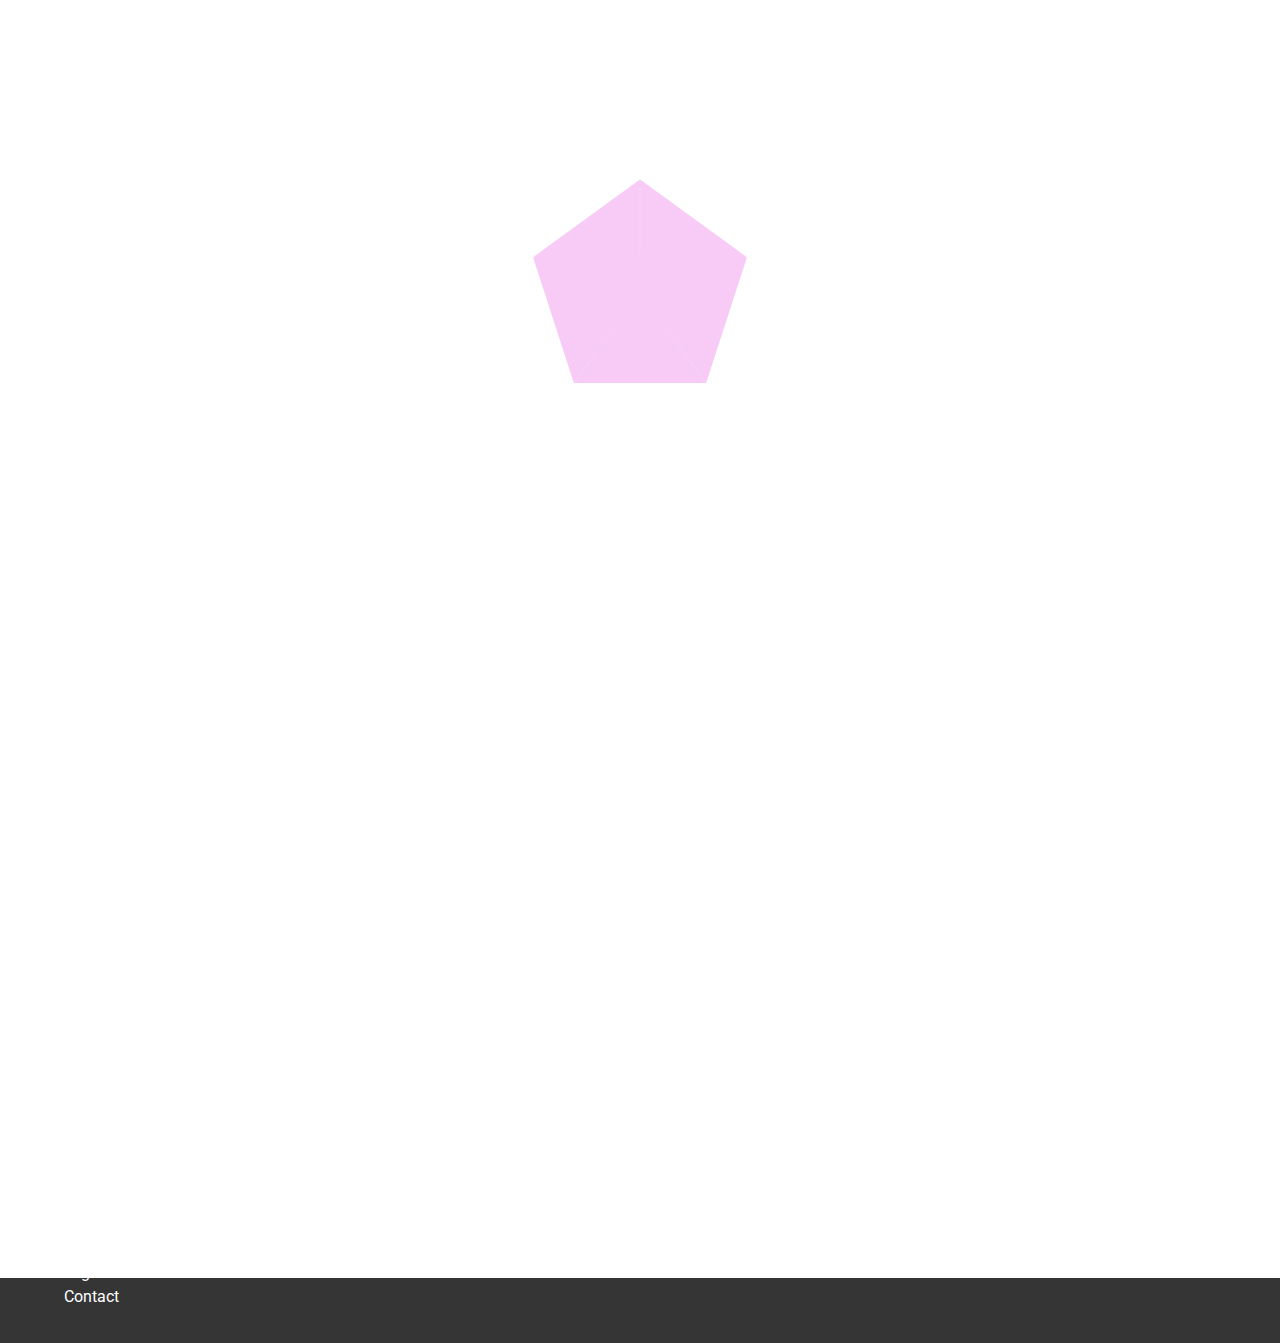
<file: index.html>
<!DOCTYPE html>
<html lang="en">

<head>
    <meta charset="UTF-8">
    <meta name="viewport" content="width=device-width, initial-scale=1.0">
    <title>Ohmyfood</title>
    <link rel="stylesheet" href="css/styles.css">
    <link rel="stylesheet" href="https://cdnjs.cloudflare.com/ajax/libs/font-awesome/5.15.1/css/all.min.css" integrity="sha512-+4zCK9k+qNFUR5X+cKL9EIR+ZOhtIloNl9GIKS57V1MyNsYpYcUrUeQc9vNfzsWfV28IaLL3i96P9sdNyeRssA==" crossorigin="anonymous" />
</head>

<body>
    <div class="loading">
        <div class="triangle no-1"></div>
        <div class="triangle no-2"></div>
        <div class="triangle no-3"></div>
        <div class="triangle no-4"></div>
        <div class="triangle no-5"></div>
    </div>
    <header>
        <div class="logo">
            <img class="logo-img" src="images/logo/ohmyfood.png" alt="Ohmyfood">
        </div>
        <div class="location">
            <i class="fas locicon fa-map-marker-alt"></i>
            <span class="location-text">New York, New York</span>
        </div>
    </header>
    <main>
        <!-- first section -->
        <section class="uptown">
            <h2 class="uptown-header">
                Book the menu you like
            </h2>
            <p class="uptown-text">
                Discover top-of-the-art restaurant we picked for you
            </p>
            <button class="uptown-btn">
                Explore our restaurants
            </button>
        </section>
        <!-- second section -->
        <section class="midtown">
            <h2 class="midtown-header">
                How it works
            </h2>
            <div class="midtown-div">
                <button class="midtown-btn">
                    <span class="midtown-nr">1</span>
                    <i class="fas midicon mobile fa-mobile-alt"></i>
                    <span class="midtown-text">Choose a restaurant</span>
                </button>
                <button class="midtown-btn">
                    <span class="midtown-nr">2</span>
                    <i class="fas midicon bars fa-bars"></i>
                    <span class="midtown-text">Create your menu</span>
                </button>
                <button class="midtown-btn">
                    <span class="midtown-nr">3</span>
                    <i class="fas midicon store fa-store"></i>
                    <span class="midtown-text">Go enjoy it at the restaurant</span>
                </button>
            </div>
        </section>
        <!-- third section -->
        <section class="downtown">
            <h2 class="downtown-header">Restaurants</h2>
            <article class="downtown-card">
                <figure class="downtown-card-figure">
                    <a href="zhukov.html">
                        <span class="downtown-card-figure-new">New</span>
                        <img src="images/restaurants/jay-wennington-N_Y88TWmGwA-unsplash.jpg" alt="The Full Palette" class="downtown-card-figure-img">
                    </a>
                    <div class="downtown-card-figure-bottom">
                        <div>
                            <h3 class="downtown-card-figure-text">The Full Palette</h3>
                            <p>New York</p>
                        </div>
                        <div class="downtown-card-figure-icons">
                            <i class="far heart-3 fa-heart"></i>
                            <i class="fas heart-4 fa-heart"></i>
                        </div>
                    </div>
                </figure>
            </article>
            <article class="downtown-card">
                <figure class="downtown-card-figure">
                    <a href="rokossovsky.html">
                        <span class="downtown-card-figure-new">New</span>
                        <img src="images/restaurants/louis-hansel-shotsoflouis-qNBGVyOCY8Q-unsplash.jpg" alt="The Enchanted Plate" class="downtown-card-figure-img">
                    </a>
                    <div class="downtown-card-figure-bottom">
                        <div>
                            <h3 class="downtown-card-figure-text">The Enchanted Plate</h3>
                            <p>New York</p>
                        </div>
                        <div class="downtown-card-figure-icons">
                            <i class="far heart-3 fa-heart"></i>
                            <i class="fas heart-4 fa-heart"></i>
                        </div>
                    </div>
                </figure>
            </article>
            <article class="downtown-card">
                <figure class="downtown-card-figure">
                    <a href="yazov.html">
                        <span class="downtown-card-figure-new">New</span>
                        <img src="images/restaurants/stil-u2Lp8tXIcjw-unsplash.jpg" alt="Bastille" class="downtown-card-figure-img">
                    </a>
                    <div class="downtown-card-figure-bottom">
                        <div>
                            <h3 class="downtown-card-figure-text">Bastille</h3>
                            <p>New York</p>
                        </div>
                        <div class="downtown-card-figure-icons">
                            <i class="far heart-3 fa-heart"></i>
                            <i class="fas heart-4 fa-heart"></i>
                        </div>
                    </div>
                </figure>
            </article>
            <article class="downtown-card">
                <figure class="downtown-card-figure">
                    <a href="tukachevsky.html">
                        <span class="downtown-card-figure-new">New</span>
                        <img src="images/restaurants/toa-heftiba-DQKerTsQwi0-unsplash.jpg" alt="Le Gourmand" class="downtown-card-figure-img">
                    </a>
                    <div class="downtown-card-figure-bottom">
                        <div>
                            <h3 class="downtown-card-figure-text">Le Gourmand</h3>
                            <p>New York</p>
                        </div>
                        <div class="downtown-card-figure-icons">
                            <i class="far heart-3 fa-heart"></i>
                            <i class="fas heart-4 fa-heart"></i>
                        </div>
                    </div>
                </figure>
            </article>
        </section>
    </main>
    <footer class="main-footer">
        <div class="footer-logo">
            <img src="images/logo/ohmyfood.png" alt="Ohmyfood" id="footer-logo">
        </div>
        <div class="footer-item">
            <i class="fas ficon fa-utensils" aria-hidden="true"></i>
            <a href="#" class="footer-item">Suggest a restaurant</a>
        </div>
        <div class="footer-item">
            <i class="fas ficon fa-hands-helping" aria-hidden="true"></i>
            <a href="#" class="footer-item">Become a partner</a>
        </div>
        <a href="#" class="footer-item">Legal</a>
        <a href="mailto:contact@ohmyfood.com" class="footer-item">Contact</a>
    </footer>
</body>

</html>
</file>
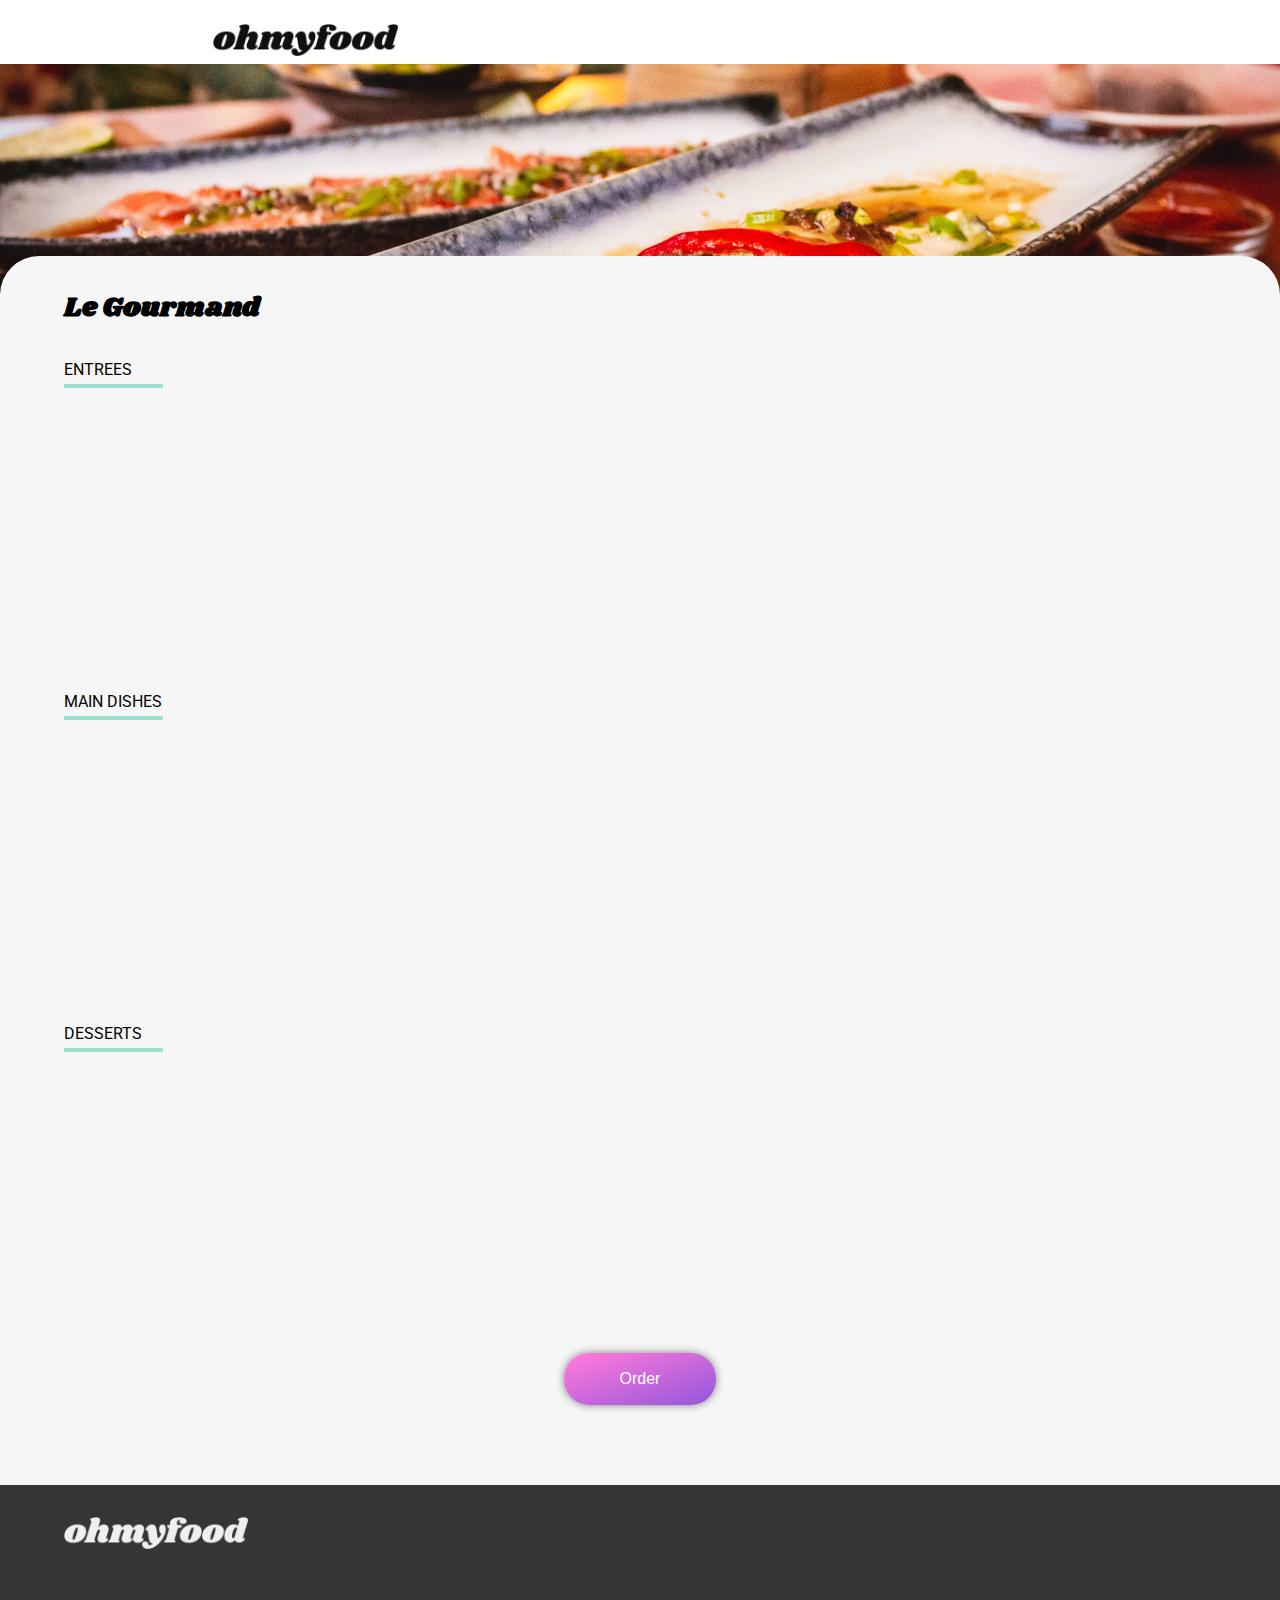
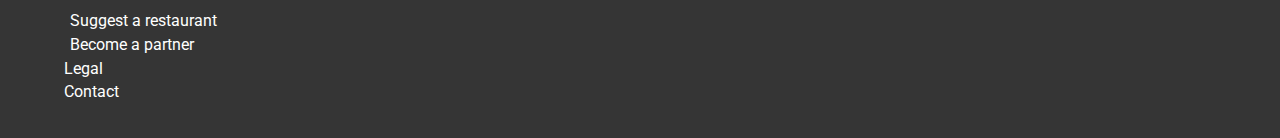
<file: rokossovsky.html>
<!DOCTYPE html>
<html lang="en">

<head>
    <meta charset="UTF-8">
    <meta name="viewport" content="width=device-width, initial-scale=1.0">
    <title>Ohmyfood</title>
    <link rel="stylesheet" href="css/styles.css">
    <link rel="stylesheet" href="https://cdnjs.cloudflare.com/ajax/libs/font-awesome/5.15.1/css/all.min.css" integrity="sha512-+4zCK9k+qNFUR5X+cKL9EIR+ZOhtIloNl9GIKS57V1MyNsYpYcUrUeQc9vNfzsWfV28IaLL3i96P9sdNyeRssA==" crossorigin="anonymous" />
</head>

<body>
    <header class="restaurant-header">
        <button class="restaurant-button">
            <a href="index.html">
                <i class="fas fa-arrow-left" aria-hidden="true"></i>
            </a>
        </button>
        <img src="images/logo/ohmyfood.png" alt="Ohmyfood" class="restaurant-logo">
    </header>
    <main>
        <div class="restaurant-background bg-2"></div>
        <div class="restaurant-container">
            <div class="restaurant-name">
                <h2>Le Gourmand</h2>
                <div class="restaurant-name-heart">
                    <i class="far heart-r1 fa-heart" aria-hidden="true"></i>
                    <i class="fas heart-r2 fa-heart" aria-hidden="true"></i>
                </div>
            </div>
            <!-- ENTREES -->
            <div class="restaurant-div">
                <h2>ENTREES</h2>
                <div class="restaurant-dish-card entree-1">
                    <h3>Tuna</h3>
                    <div class="restaurant-dish-card-bottom">
                        <p>seasoned with yuzu</p>
                        <span>25$</span>
                    </div>
                    <div class="restaurant-dish-card-animation">
                        <i class="fas fa-check-circle" aria-hidden="true"></i>
                    </div>
                </div>
                <div class="restaurant-dish-card entree-2">
                    <h3>Crunchy Lobster Croquets</h3>
                    <div class="restaurant-dish-card-bottom">
                        <p>with seasonal vegetables</p>
                        <span>35$</span>
                    </div>
                    <div class="restaurant-dish-card-animation">
                        <i class="fas fa-check-circle" aria-hidden="true"></i>
                    </div>
                </div>
                <div class="restaurant-dish-card entree-3">
                    <h3>Mushroom</h3>
                    <div class="restaurant-dish-card-bottom">
                        <p>with truffles</p>
                        <span>20$</span>
                    </div>
                    <div class="restaurant-dish-card-animation">
                        <i class="fas fa-check-circle" aria-hidden="true"></i>
                    </div>
                </div>
            </div>
            <!-- MAIN DISHES -->
            <div class="restaurant-div">
                <h2>MAIN DISHES</h2>
                <div class="restaurant-dish-card maindish-1">
                    <h3>Roast Chicken with Provincal Herbs</h3>
                    <div class="restaurant-dish-card-bottom">
                        <p>with truffle cream</p>
                        <span>40$</span>
                    </div>
                    <div class="restaurant-dish-card-animation">
                        <i class="fas fa-check-circle" aria-hidden="true"></i>
                    </div>
                </div>
                <div class="restaurant-dish-card maindish-2">
                    <h3>Roasted Lobster</h3>
                    <div class="restaurant-dish-card-bottom">
                        <p>with seasonal vegetables</p>
                        <span>35$</span>
                    </div>
                    <div class="restaurant-dish-card-animation">
                        <i class="fas fa-check-circle" aria-hidden="true"></i>
                    </div>
                </div>
                <div class="restaurant-dish-card maindish-3">
                    <h3>August Beef Ribs</h3>
                    <div class="restaurant-dish-card-bottom">
                        <p>with mashed parshnips</p>
                        <span>44$</span>
                    </div>
                    <div class="restaurant-dish-card-animation">
                        <i class="fas fa-check-circle" aria-hidden="true"></i>
                    </div>
                </div>
            </div>
            <!-- DESSERTS -->
            <div class="restaurant-div">
                <h2>DESSERTS</h2>
                <div class="restaurant-dish-card desserts-1">
                    <h3>Assorted Dessert Plate</h3>
                    <div class="restaurant-dish-card-bottom">
                        <p>Chef's choice</p>
                        <span>18$</span>
                    </div>
                    <div class="restaurant-dish-card-animation">
                        <i class="fas fa-check-circle" aria-hidden="true"></i>
                    </div>
                </div>
                <div class="restaurant-dish-card desserts-2">
                    <h3>Creme brulee</h3>
                    <div class="restaurant-dish-card-bottom">
                        <p>revisited</p>
                        <span>22$</span>
                    </div>
                    <div class="restaurant-dish-card-animation">
                        <i class="fas fa-check-circle" aria-hidden="true"></i>
                    </div>
                </div>
                <div class="restaurant-dish-card desserts-3">
                    <h3>Tiramisu</h3>
                    <div class="restaurant-dish-card-bottom">
                        <p>with hazelnuts</p>
                        <span>23$</span>
                    </div>
                    <div class="restaurant-dish-card-animation">
                        <i class="fas fa-check-circle" aria-hidden="true"></i>
                    </div>
                </div>
                <div class="order-button">
                    <button>
                        Order
                    </button>
                </div>
            </div>
        </div>
    </main>
    <footer class="main-footer">
        <div class="footer-logo">
            <img src="images/logo/ohmyfood.png" alt="Ohmyfood" id="footer-logo">
        </div>
        <div class="footer-item">
            <i class="fas ficon fa-utensils" aria-hidden="true"></i>
            <a href="#" class="footer-item">Suggest a restaurant</a>
        </div>
        <div class="footer-item">
            <i class="fas ficon fa-hands-helping" aria-hidden="true"></i>
            <a href="#" class="footer-item">Become a partner</a>
        </div>
        <a href="#" class="footer-item">Legal</a>
        <a href="mailto:contact@ohmyfood.com" class="footer-item">Contact</a>
    </footer>
</body>

</html>
</file>
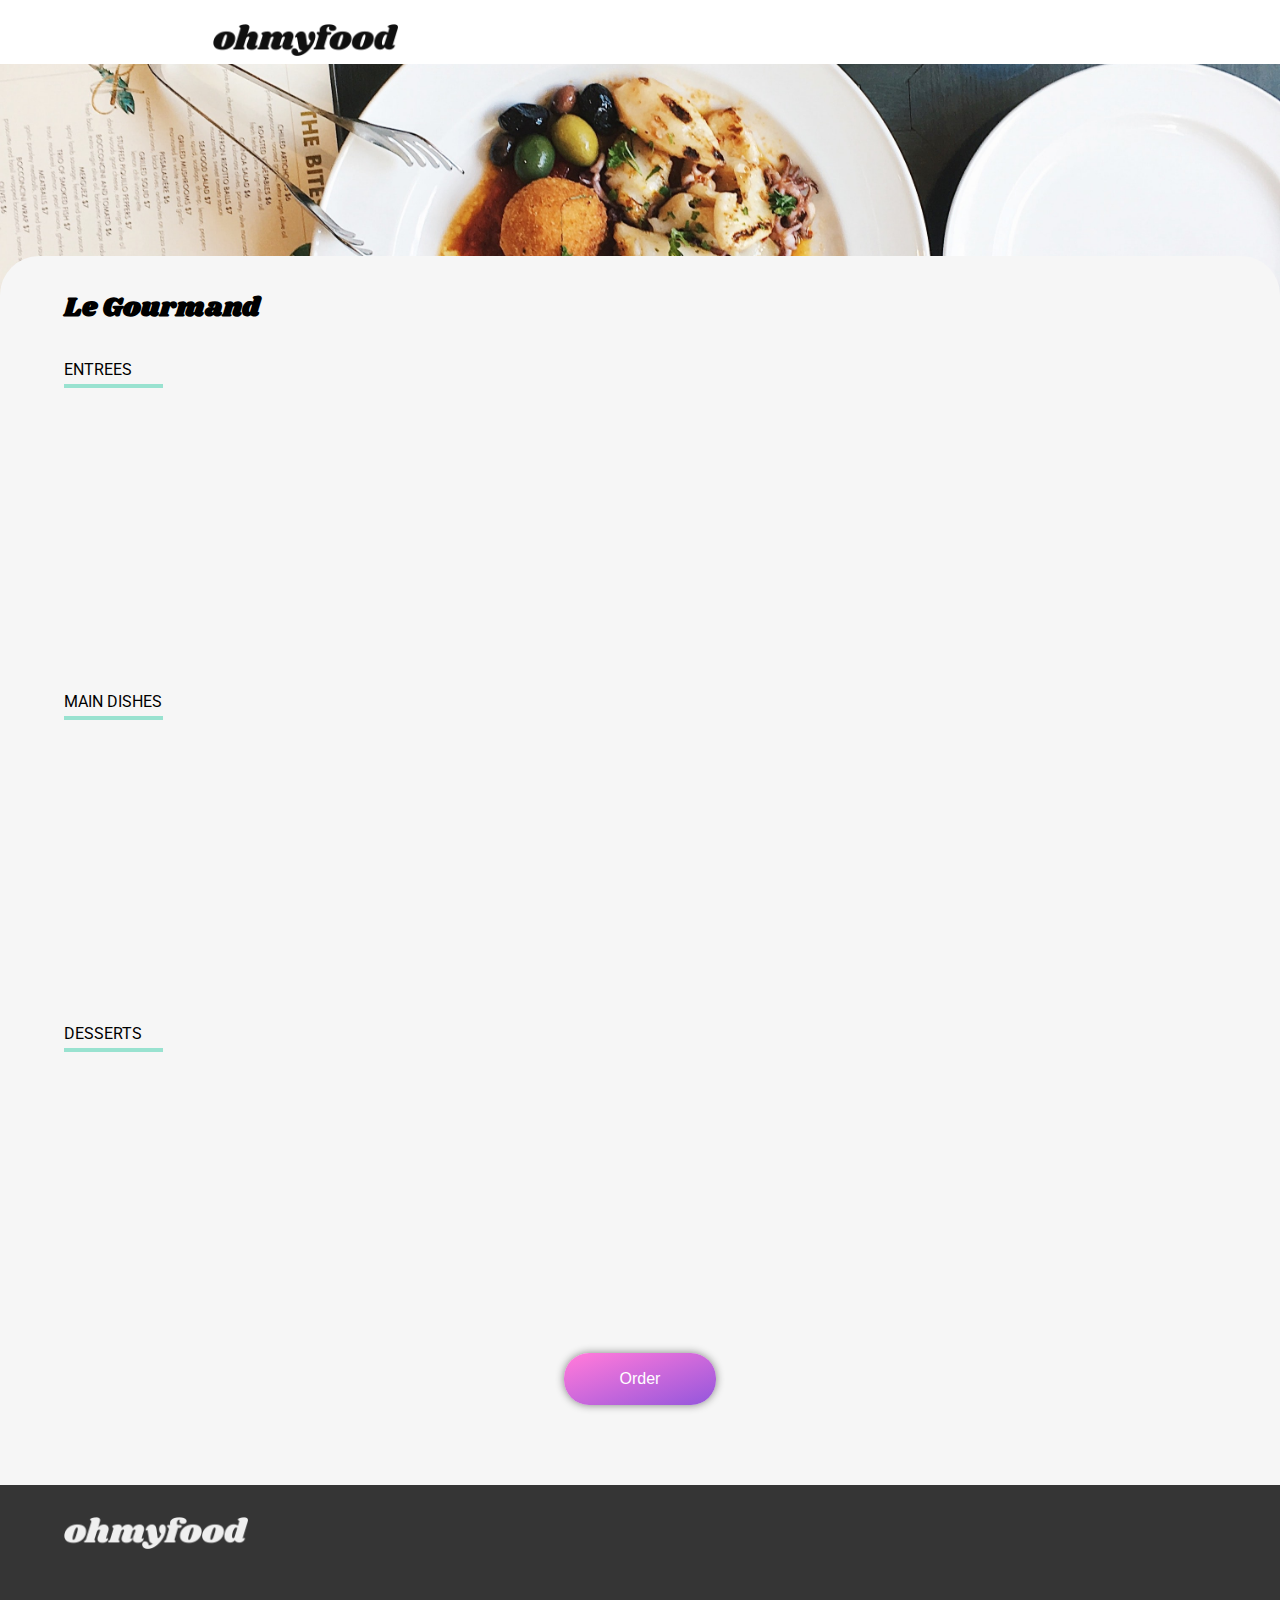
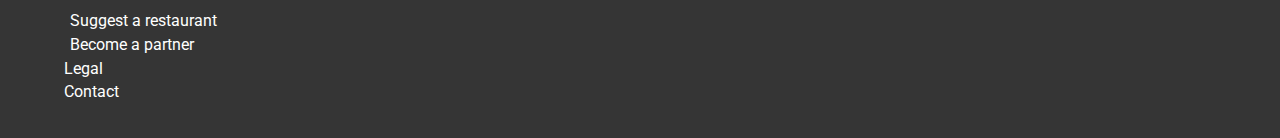
<file: tukachevsky.html>
<!DOCTYPE html>
<html lang="en">

<head>
    <meta charset="UTF-8">
    <meta name="viewport" content="width=device-width, initial-scale=1.0">
    <title>Ohmyfood</title>
    <link rel="stylesheet" href="css/styles.css">
    <link rel="stylesheet" href="https://cdnjs.cloudflare.com/ajax/libs/font-awesome/5.15.1/css/all.min.css" integrity="sha512-+4zCK9k+qNFUR5X+cKL9EIR+ZOhtIloNl9GIKS57V1MyNsYpYcUrUeQc9vNfzsWfV28IaLL3i96P9sdNyeRssA==" crossorigin="anonymous" />
</head>

<body>
    <header class="restaurant-header">
        <button class="restaurant-button">
            <a href="index.html">
                <i class="fas fa-arrow-left" aria-hidden="true"></i>
            </a>
        </button>
        <img src="images/logo/ohmyfood.png" alt="Ohmyfood" class="restaurant-logo">
    </header>
    <main>
        <div class="restaurant-background bg-3"></div>
        <div class="restaurant-container">
            <div class="restaurant-name">
                <h2>Le Gourmand</h2>
                <div class="restaurant-name-heart">
                    <i class="far heart-r1 fa-heart" aria-hidden="true"></i>
                    <i class="fas heart-r2 fa-heart" aria-hidden="true"></i>
                </div>
            </div>
            <!-- ENTREES -->
            <div class="restaurant-div">
                <h2>ENTREES</h2>
                <div class="restaurant-dish-card entree-1">
                    <h3>Escargot</h3>
                    <div class="restaurant-dish-card-bottom">
                        <p>with southern French spices</p>
                        <span>25$</span>
                    </div>
                    <div class="restaurant-dish-card-animation">
                        <i class="fas fa-check-circle" aria-hidden="true"></i>
                    </div>
                </div>
                <div class="restaurant-dish-card entree-2">
                    <h3>Duck Foie Gras</h3>
                    <div class="restaurant-dish-card-bottom">
                        <p>with black truffle shavings</p>
                        <span>35$</span>
                    </div>
                    <div class="restaurant-dish-card-animation">
                        <i class="fas fa-check-circle" aria-hidden="true"></i>
                    </div>
                </div>
                <div class="restaurant-dish-card entree-3">
                    <h3>Fried egg</h3>
                    <div class="restaurant-dish-card-bottom">
                        <p>With bacon and sliced bread</p>
                        <span>20$</span>
                    </div>
                    <div class="restaurant-dish-card-animation">
                        <i class="fas fa-check-circle" aria-hidden="true"></i>
                    </div>
                </div>
            </div>
            <!-- MAIN DISHES -->
            <div class="restaurant-div">
                <h2>MAIN DISHES</h2>
                <div class="restaurant-dish-card maindish-1">
                    <h3>Herb-Encrusted Steak</h3>
                    <div class="restaurant-dish-card-bottom">
                        <p>with delicately sliced and seasoned vegetables</p>
                        <span>40$</span>
                    </div>
                    <div class="restaurant-dish-card-animation">
                        <i class="fas fa-check-circle" aria-hidden="true"></i>
                    </div>
                </div>
                <div class="restaurant-dish-card maindish-2">
                    <h3>Ox Tail Shepherd's Pie</h3>
                    <div class="restaurant-dish-card-bottom">
                        <p>with black truffle and pureed parsnips</p>
                        <span>35$</span>
                    </div>
                    <div class="restaurant-dish-card-animation">
                        <i class="fas fa-check-circle" aria-hidden="true"></i>
                    </div>
                </div>
                <div class="restaurant-dish-card maindish-3">
                    <h3>Filet of Sole</h3>
                    <div class="restaurant-dish-card-bottom">
                        <p>with citrus dressing</p>
                        <span>44$</span>
                    </div>
                    <div class="restaurant-dish-card-animation">
                        <i class="fas fa-check-circle" aria-hidden="true"></i>
                    </div>
                </div>
            </div>
            <!-- DESSERTS -->
            <div class="restaurant-div">
                <h2>DESSERTS</h2>
                <div class="restaurant-dish-card desserts-1">
                    <h3>Paris-Brest</h3>
                    <div class="restaurant-dish-card-bottom">
                        <p>revisited</p>
                        <span>18$</span>
                    </div>
                    <div class="restaurant-dish-card-animation">
                        <i class="fas fa-check-circle" aria-hidden="true"></i>
                    </div>
                </div>
                <div class="restaurant-dish-card desserts-2">
                    <h3>Chocolate Macaroons</h3>
                    <div class="restaurant-dish-card-bottom">
                        <p>with vanilla ice cream</p>
                        <span>22$</span>
                    </div>
                    <div class="restaurant-dish-card-animation">
                        <i class="fas fa-check-circle" aria-hidden="true"></i>
                    </div>
                </div>
                <div class="restaurant-dish-card desserts-3">
                    <h3>Chocolate Mousse</h3>
                    <div class="restaurant-dish-card-bottom">
                        <p>with spices and black truffle</p>
                        <span>23$</span>
                    </div>
                    <div class="restaurant-dish-card-animation">
                        <i class="fas fa-check-circle" aria-hidden="true"></i>
                    </div>
                </div>
                <div class="order-button">
                    <button>
                        Order
                    </button>
                </div>
            </div>
        </div>
    </main>
    <footer class="main-footer">
        <div class="footer-logo">
            <img src="images/logo/ohmyfood.png" alt="Ohmyfood" id="footer-logo">
        </div>
        <div class="footer-item">
            <i class="fas ficon fa-utensils" aria-hidden="true"></i>
            <a href="#" class="footer-item">Suggest a restaurant</a>
        </div>
        <div class="footer-item">
            <i class="fas ficon fa-hands-helping" aria-hidden="true"></i>
            <a href="#" class="footer-item">Become a partner</a>
        </div>
        <a href="#" class="footer-item">Legal</a>
        <a href="mailto:contact@ohmyfood.com" class="footer-item">Contact</a>
    </footer>
</body>

</html>
</file>
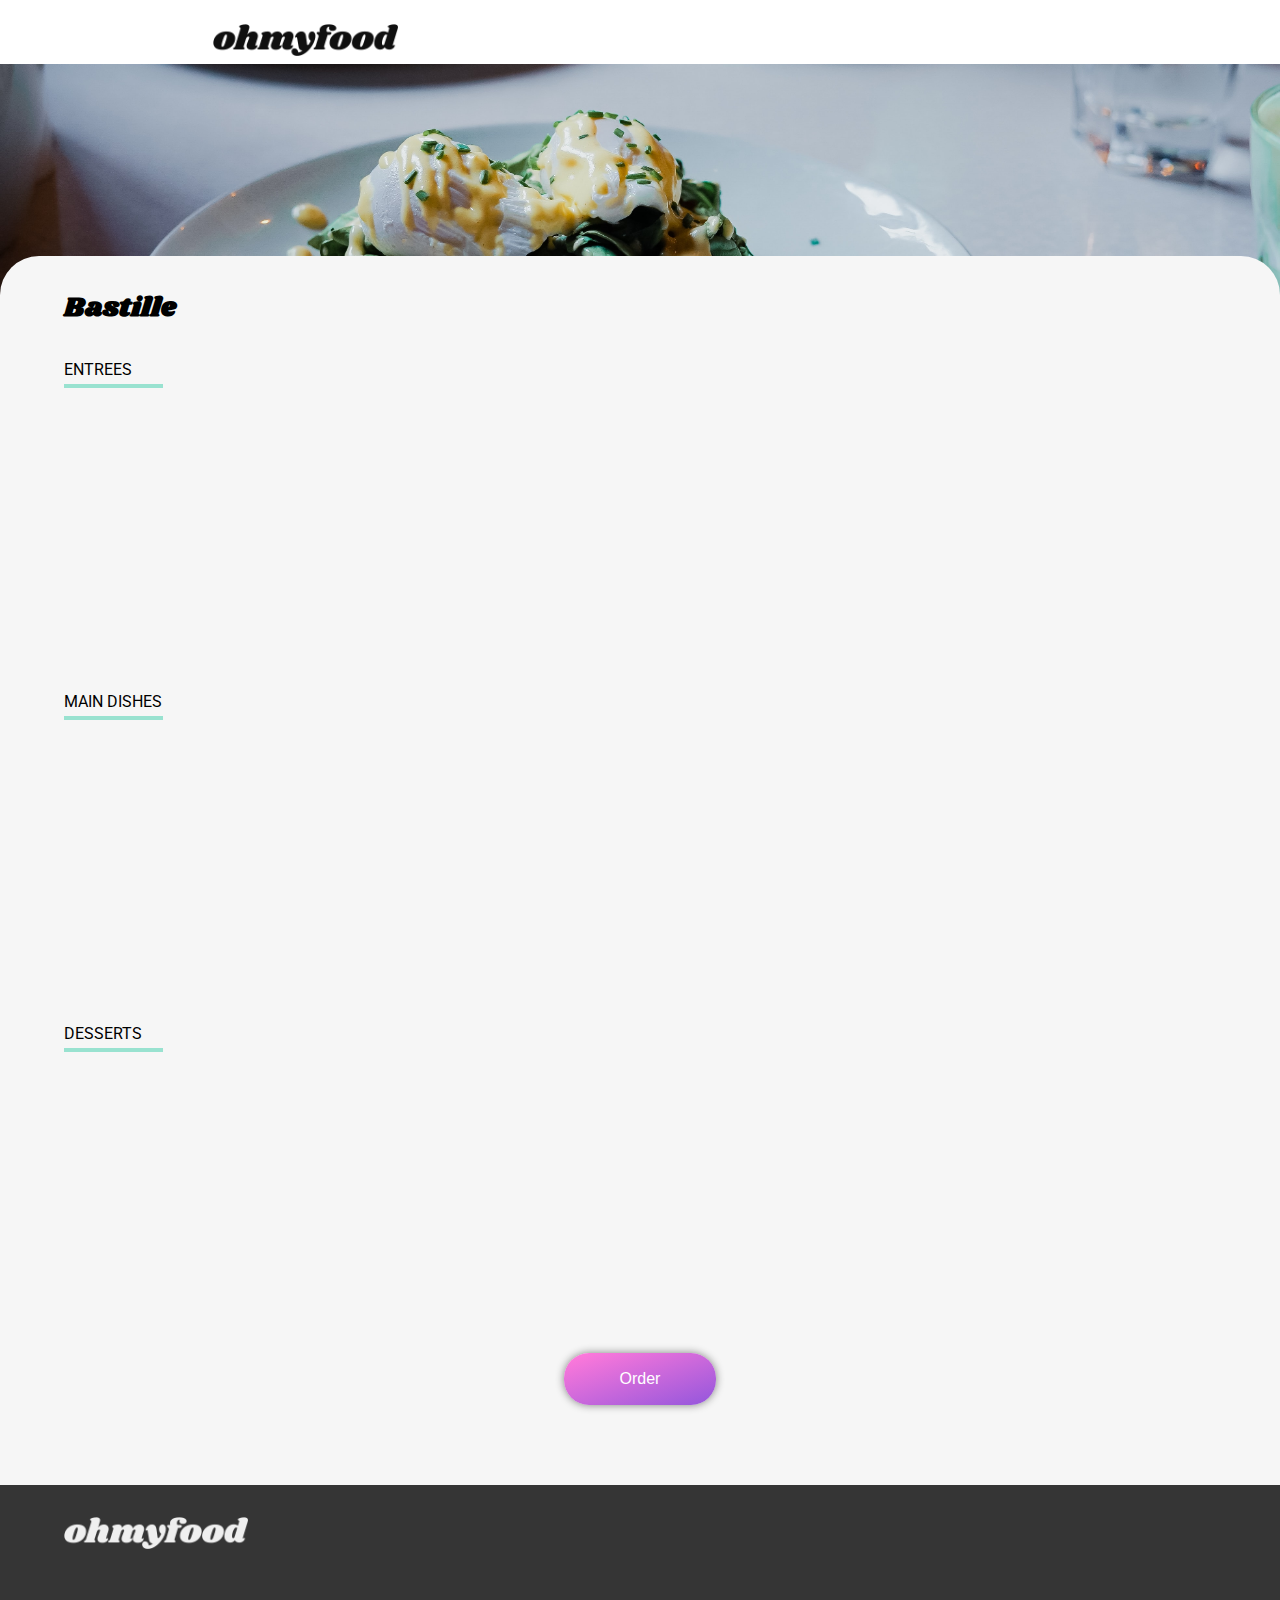
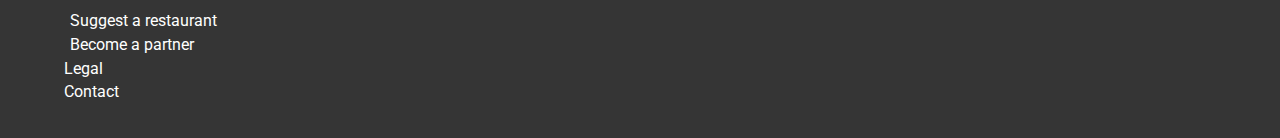
<file: yazov.html>
<!DOCTYPE html>
<html lang="en">

<head>
    <meta charset="UTF-8">
    <meta name="viewport" content="width=device-width, initial-scale=1.0">
    <title>Ohmyfood</title>
    <link rel="stylesheet" href="css/styles.css">
    <link rel="stylesheet" href="https://cdnjs.cloudflare.com/ajax/libs/font-awesome/5.15.1/css/all.min.css" integrity="sha512-+4zCK9k+qNFUR5X+cKL9EIR+ZOhtIloNl9GIKS57V1MyNsYpYcUrUeQc9vNfzsWfV28IaLL3i96P9sdNyeRssA==" crossorigin="anonymous" />
</head>

<body>
    <header class="restaurant-header">
        <button class="restaurant-button">
            <a href="index.html">
                <i class="fas fa-arrow-left" aria-hidden="true"></i>
            </a>
        </button>
        <img src="images/logo/ohmyfood.png" alt="Ohmyfood" class="restaurant-logo">
    </header>
    <main>
        <div class="restaurant-background bg-4"></div>
        <div class="restaurant-container">
            <div class="restaurant-name">
                <h2>Bastille</h2>
                <div class="restaurant-name-heart">
                    <i class="far heart-r1 fa-heart" aria-hidden="true"></i>
                    <i class="fas heart-r2 fa-heart" aria-hidden="true"></i>
                </div>
            </div>
            <!-- ENTREES -->
            <div class="restaurant-div">
                <h2>ENTREES</h2>
                <div class="restaurant-dish-card entree-1">
                    <h3>Citrus Squid Carpaccio</h3>
                    <div class="restaurant-dish-card-bottom">
                        <p>with orange zest</p>
                        <span>25$</span>
                    </div>
                    <div class="restaurant-dish-card-animation">
                        <i class="fas fa-check-circle" aria-hidden="true"></i>
                    </div>
                </div>
                <div class="restaurant-dish-card entree-2">
                    <h3>Grandmother's Vegetable soup</h3>
                    <div class="restaurant-dish-card-bottom">
                        <p>carrots, parsnips, Jerusalem artichoke</p>
                        <span>35$</span>
                    </div>
                    <div class="restaurant-dish-card-animation">
                        <i class="fas fa-check-circle" aria-hidden="true"></i>
                    </div>
                </div>
                <div class="restaurant-dish-card entree-3">
                    <h3>Onion Soup</h3>
                    <div class="restaurant-dish-card-bottom">
                        <p>revisited</p>
                        <span>20$</span>
                    </div>
                    <div class="restaurant-dish-card-animation">
                        <i class="fas fa-check-circle" aria-hidden="true"></i>
                    </div>
                </div>
            </div>
            <!-- MAIN DISHES -->
            <div class="restaurant-div">
                <h2>MAIN DISHES</h2>
                <div class="restaurant-dish-card maindish-1">
                    <h3>Scallops</h3>
                    <div class="restaurant-dish-card-bottom">
                        <p>with mashed parsnip</p>
                        <span>40$</span>
                    </div>
                    <div class="restaurant-dish-card-animation">
                        <i class="fas fa-check-circle" aria-hidden="true"></i>
                    </div>
                </div>
                <div class="restaurant-dish-card maindish-2">
                    <h3>Magret de canard</h3>
                    <div class="restaurant-dish-card-bottom">
                        <p>with mashed potatoes</p>
                        <span>35$</span>
                    </div>
                    <div class="restaurant-dish-card-animation">
                        <i class="fas fa-check-circle" aria-hidden="true"></i>
                    </div>
                </div>
                <div class="restaurant-dish-card maindish-3">
                    <h3>Game Hen</h3>
                    <div class="restaurant-dish-card-bottom">
                        <p>with vegetable gnocchis</p>
                        <span>44$</span>
                    </div>
                    <div class="restaurant-dish-card-animation">
                        <i class="fas fa-check-circle" aria-hidden="true"></i>
                    </div>
                </div>
            </div>
            <!-- DESSERTS -->
            <div class="restaurant-div">
                <h2>DESSERTS</h2>
                <div class="restaurant-dish-card desserts-1">
                    <h3>Floral Ice Cream</h3>
                    <div class="restaurant-dish-card-bottom">
                        <p>revisited</p>
                        <span>18$</span>
                    </div>
                    <div class="restaurant-dish-card-animation">
                        <i class="fas fa-check-circle" aria-hidden="true"></i>
                    </div>
                </div>
                <div class="restaurant-dish-card desserts-2">
                    <h3>Chocolate Lava Cake</h3>
                    <div class="restaurant-dish-card-bottom">
                        <p>with vanilla ice cream</p>
                        <span>22$</span>
                    </div>
                    <div class="restaurant-dish-card-animation">
                        <i class="fas fa-check-circle" aria-hidden="true"></i>
                    </div>
                </div>
                <div class="restaurant-dish-card desserts-3">
                    <h3>Napolean</h3>
                    <div class="restaurant-dish-card-bottom">
                        <p>with blueberries and marzipan</p>
                        <span>23$</span>
                    </div>
                    <div class="restaurant-dish-card-animation">
                        <i class="fas fa-check-circle" aria-hidden="true"></i>
                    </div>
                </div>
                <div class="order-button">
                    <button>
                        Order
                    </button>
                </div>
            </div>
        </div>
    </main>
    <footer class="main-footer">
        <div class="footer-logo">
            <img src="images/logo/ohmyfood.png" alt="Ohmyfood" id="footer-logo">
        </div>
        <div class="footer-item">
            <i class="fas ficon fa-utensils" aria-hidden="true"></i>
            <a href="#" class="footer-item">Suggest a restaurant</a>
        </div>
        <div class="footer-item">
            <i class="fas ficon fa-hands-helping" aria-hidden="true"></i>
            <a href="#" class="footer-item">Become a partner</a>
        </div>
        <a href="#" class="footer-item">Legal</a>
        <a href="mailto:contact@ohmyfood.com" class="footer-item">Contact</a>
    </footer>
</body>

</html>
</file>
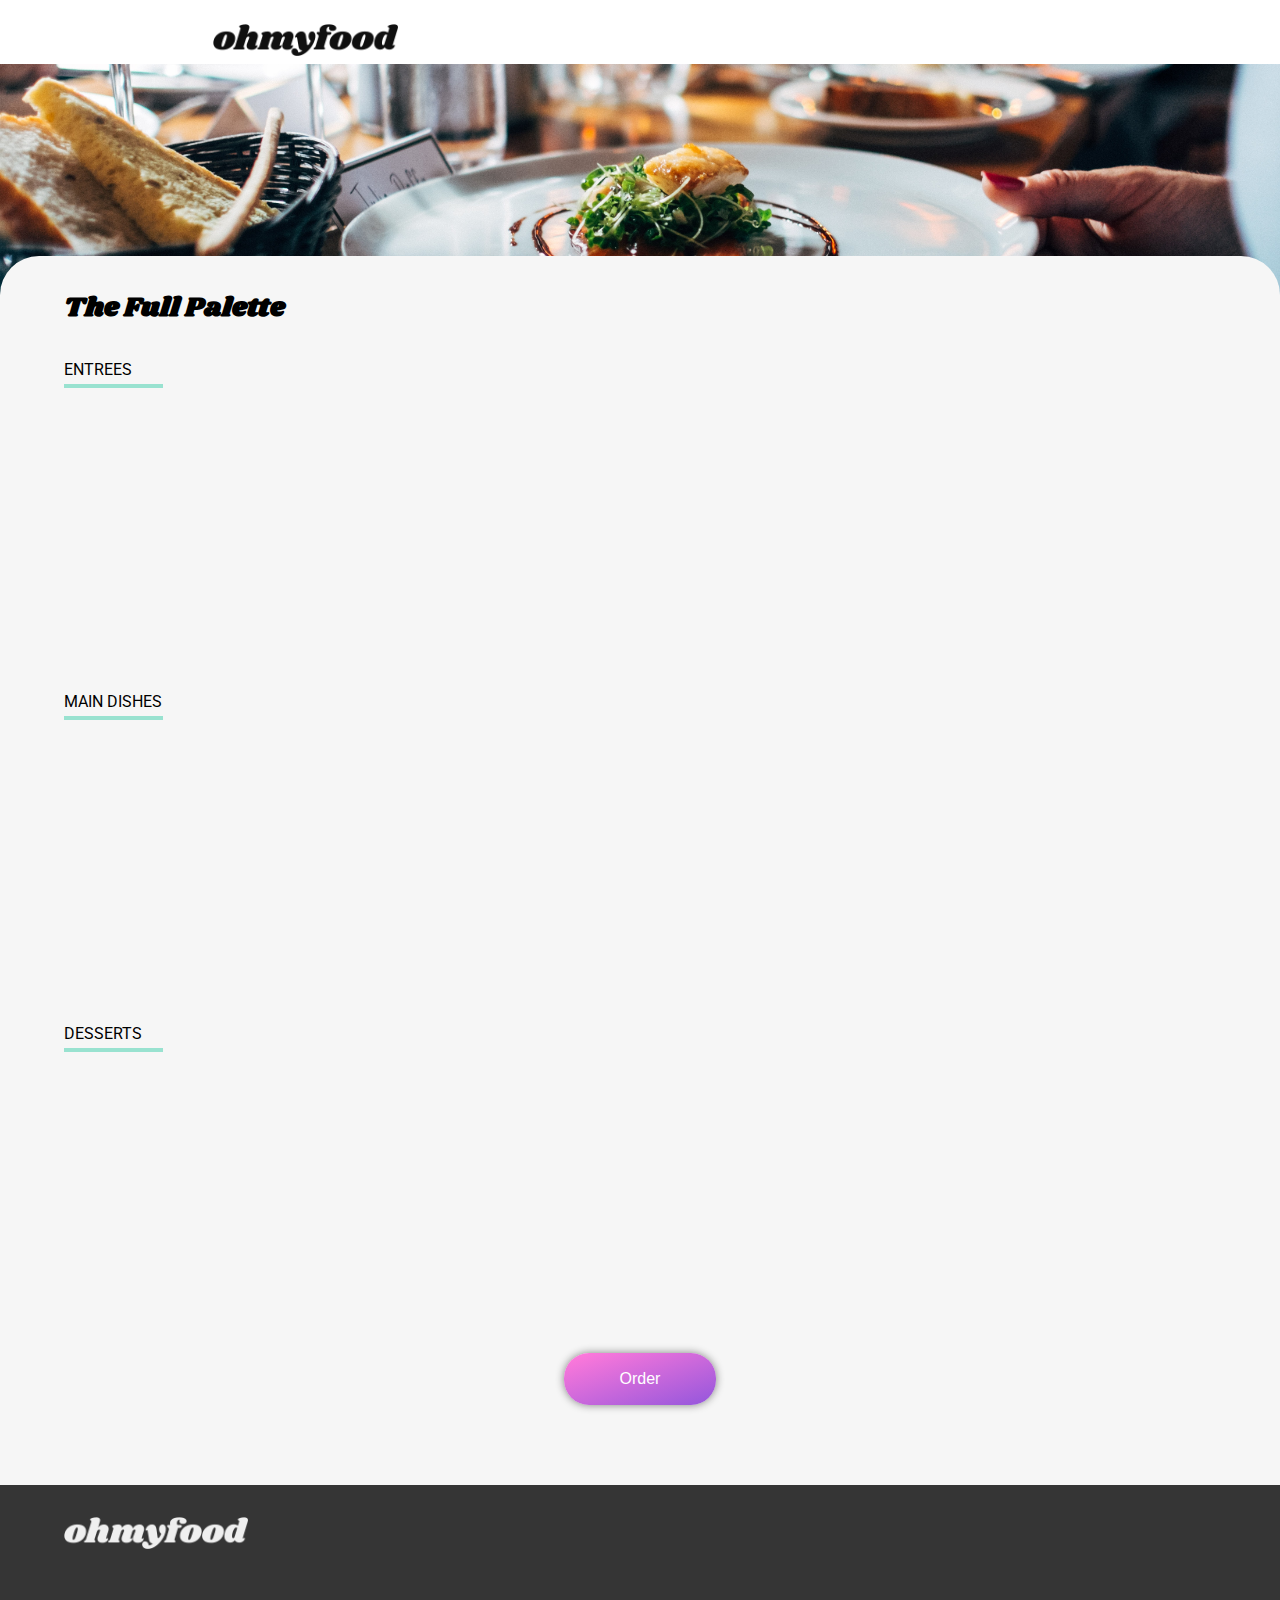
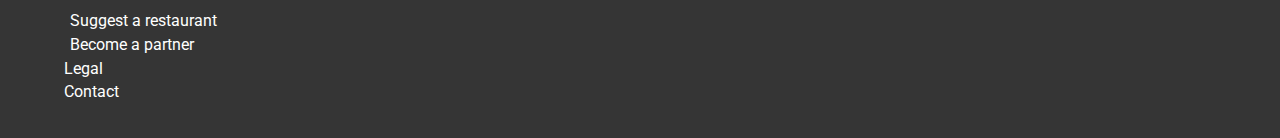
<file: zhukov.html>
<!DOCTYPE html>
<html lang="en">

<head>
    <meta charset="UTF-8">
    <meta name="viewport" content="width=device-width, initial-scale=1.0">
    <title>Ohmyfood</title>
    <link rel="stylesheet" href="css/styles.css">
    <link rel="stylesheet" href="https://cdnjs.cloudflare.com/ajax/libs/font-awesome/5.15.1/css/all.min.css" integrity="sha512-+4zCK9k+qNFUR5X+cKL9EIR+ZOhtIloNl9GIKS57V1MyNsYpYcUrUeQc9vNfzsWfV28IaLL3i96P9sdNyeRssA==" crossorigin="anonymous" />
</head>

<body>
    <header class="restaurant-header">
        <button class="restaurant-button">
            <a href="index.html">
                <i class="fas fa-arrow-left" aria-hidden="true"></i>
            </a>
        </button>
        <img src="images/logo/ohmyfood.png" alt="Ohmyfood" class="restaurant-logo">
    </header>
    <main>
        <div class="restaurant-background bg-1"></div>
        <div class="restaurant-container">
            <div class="restaurant-name">
                <h2>The Full Palette</h2>
                <div class="restaurant-name-heart">
                    <i class="far heart-r1 fa-heart" aria-hidden="true"></i>
                    <i class="fas heart-r2 fa-heart" aria-hidden="true"></i>
                </div>
            </div>
            <!-- ENTREES -->
            <div class="restaurant-div">
                <h2>ENTREES</h2>
                <div class="restaurant-dish-card entree-1">
                    <h3>Escargot</h3>
                    <div class="restaurant-dish-card-bottom">
                        <p>with southern French spices</p>
                        <span>25$</span>
                    </div>
                    <div class="restaurant-dish-card-animation">
                        <i class="fas fa-check-circle" aria-hidden="true"></i>
                    </div>
                </div>
                <div class="restaurant-dish-card entree-2">
                    <h3>Duck Foie Gras</h3>
                    <div class="restaurant-dish-card-bottom">
                        <p>with black truffle shavings</p>
                        <span>35$</span>
                    </div>
                    <div class="restaurant-dish-card-animation">
                        <i class="fas fa-check-circle" aria-hidden="true"></i>
                    </div>
                </div>
                <div class="restaurant-dish-card entree-3">
                    <h3>Fried egg</h3>
                    <div class="restaurant-dish-card-bottom">
                        <p>With bacon and sliced bread</p>
                        <span>20$</span>
                    </div>
                    <div class="restaurant-dish-card-animation">
                        <i class="fas fa-check-circle" aria-hidden="true"></i>
                    </div>
                </div>
            </div>
            <!-- MAIN DISHES -->
            <div class="restaurant-div">
                <h2>MAIN DISHES</h2>
                <div class="restaurant-dish-card maindish-1">
                    <h3>Herb-Encrusted Steak</h3>
                    <div class="restaurant-dish-card-bottom">
                        <p>with delicately sliced and seasoned vegetables</p>
                        <span>40$</span>
                    </div>
                    <div class="restaurant-dish-card-animation">
                        <i class="fas fa-check-circle" aria-hidden="true"></i>
                    </div>
                </div>
                <div class="restaurant-dish-card maindish-2">
                    <h3>Ox Tail Shepherd's Pie</h3>
                    <div class="restaurant-dish-card-bottom">
                        <p>with black truffle and pureed parsnips</p>
                        <span>35$</span>
                    </div>
                    <div class="restaurant-dish-card-animation">
                        <i class="fas fa-check-circle" aria-hidden="true"></i>
                    </div>
                </div>
                <div class="restaurant-dish-card maindish-3">
                    <h3>Filet of Sole</h3>
                    <div class="restaurant-dish-card-bottom">
                        <p>with citrus dressing</p>
                        <span>44$</span>
                    </div>
                    <div class="restaurant-dish-card-animation">
                        <i class="fas fa-check-circle" aria-hidden="true"></i>
                    </div>
                </div>
            </div>
            <!-- DESSERTS -->
            <div class="restaurant-div">
                <h2>DESSERTS</h2>
                <div class="restaurant-dish-card desserts-1">
                    <h3>Paris-Brest</h3>
                    <div class="restaurant-dish-card-bottom">
                        <p>revisited</p>
                        <span>18$</span>
                    </div>
                    <div class="restaurant-dish-card-animation">
                        <i class="fas fa-check-circle" aria-hidden="true"></i>
                    </div>
                </div>
                <div class="restaurant-dish-card desserts-2">
                    <h3>Chocolate Macaroons</h3>
                    <div class="restaurant-dish-card-bottom">
                        <p>with vanilla ice cream</p>
                        <span>22$</span>
                    </div>
                    <div class="restaurant-dish-card-animation">
                        <i class="fas fa-check-circle" aria-hidden="true"></i>
                    </div>
                </div>
                <div class="restaurant-dish-card desserts-3">
                    <h3>Chocolate Mousse</h3>
                    <div class="restaurant-dish-card-bottom">
                        <p>with spices and black truffle</p>
                        <span>23$</span>
                    </div>
                    <div class="restaurant-dish-card-animation">
                        <i class="fas fa-check-circle" aria-hidden="true"></i>
                    </div>
                </div>
                <div class="order-button">
                    <button>
                        Order
                    </button>
                </div>
            </div>
        </div>
    </main>
    <footer class="main-footer">
        <div class="footer-logo">
            <img src="images/logo/ohmyfood.png" alt="Ohmyfood" id="footer-logo">
        </div>
        <div class="footer-item">
            <i class="fas ficon fa-utensils" aria-hidden="true"></i>
            <a href="#" class="footer-item">Suggest a restaurant</a>
        </div>
        <div class="footer-item">
            <i class="fas ficon fa-hands-helping" aria-hidden="true"></i>
            <a href="#" class="footer-item">Become a partner</a>
        </div>
        <a href="#" class="footer-item">Legal</a>
        <a href="mailto:contact@ohmyfood.com" class="footer-item">Contact</a>
    </footer>
</body>

</html>
</file>
<file: css/styles.css>
@import url(http://fonts.googleapis.com/css?family=Roboto:400,100,100italic,300,300ita‌​lic,400italic,500,500italic,700,700italic,900italic,900);
@import url(https://fonts.googleapis.com/css2?family=Shrikhand&display=swap);
* {
    padding: 0;
    margin: 0;
}

body {
    font-family: "Roboto", sans-serif;
}


/* MAIN PAGE */

.loading {
    display: flex;
    position: absolute;
    background: white;
    height: 142vh;
    width: 100vw;
    justify-content: center;
    align-items: center;
    z-index: 400;
    opacity: 1;
    animation: disappear 1s forwards 1s ease-out, opacity-out 1s forwards 1 1s ease-out;
}

.triangle {
    border: 100pt solid transparent;
    border-bottom-color: rgba(223, 49, 214, 0.25);
    border-width: 0 50pt 68.819pt 50pt;
    width: 0;
    height: 0;
    position: absolute;
    bottom: 70%;
    transform-origin: 49.5pt 0;
    animation: fade-border 1s linear infinite;
}

.triangle.no-1 {
    transform: rotate(0.001deg);
    /* antialises border */
    animation-delay: 0ms;
}

.triangle.no-2 {
    transform: rotate(72deg);
    animation-delay: 200ms;
}

.triangle.no-3 {
    transform: rotate(144deg);
    animation-delay: 400ms;
}

.triangle.no-4 {
    transform: rotate(216deg);
    animation-delay: 600ms;
}

.triangle.no-5 {
    transform: rotate(288deg);
    animation-delay: 800ms;
}

@keyframes opacityout {
    to {
        opacity: 0;
    }
}

@keyframes disappear {
    to {
        opacity: 0;
        z-index: -1;
    }
}

@keyframes fade-border {
    0% {
        border-bottom-color: rgba(212, 27, 236, 0.25);
    }
    50% {
        border-bottom-color: rgba(212, 27, 236, 1);
    }
    100% {
        border-bottom-color: rgba(212, 27, 236, 0.25);
    }
}

a {
    text-decoration: none;
    color: #000;
}

.logo {
    display: flex;
    justify-content: center;
    align-items: center;
    height: 4em;
    width: 100%;
    box-shadow: 0 45px 100px #c5c5c5;
    border-bottom: 4px solid #cacaca;
}

.logo-img {
    height: 2em;
}

.location {
    margin-top: 3px;
    display: flex;
    justify-content: center;
    align-items: center;
    box-sizing: border-box;
    height: 3em;
    width: 100%;
}

.locicon {
    position: relative;
    right: 4px;
}

.location-text {
    color: #595959;
    font-weight: bold;
}

.uptown {
    display: flex;
    background: #f6f6f6;
    flex-direction: column;
    flex-wrap: wrap;
    align-items: center;
    box-sizing: border-box;
    width: 100%;
    padding-bottom: 4em;
}

.uptown-header {
    padding-top: 2em;
    margin-bottom: 0.2em;
}

.uptown-text {
    padding: 2em 2.5em;
    color: #595959;
}

.uptown-btn {
    border-style: none;
    border-radius: 25px;
    height: 3.5em;
    margin: 0 auto;
    width: max-content;
    padding-top: 1em;
    padding-bottom: 1em;
    padding-left: 2.5em;
    padding-right: 2.5em;
    background: linear-gradient(to right bottom, #ff79da 5%, #9356dc);
    color: #ffffff;
    font-size: 1em;
    box-shadow: 0px 4px 8px gray;
    cursor: pointer;
    z-index: 40;
}

.uptown-btn:hover {
    transform: scale(1.025);
    box-shadow: 0px 4px 15px gray;
    background: linear-gradient(to right bottom, #ff93e1 5%, #a16be0);
}

.midtown {
    padding: 4em 0;
}

.midtown-div {
    display: flex;
    flex-direction: column;
}

.midtown-header {
    flex: 0.33;
    margin: auto 0;
    position: relative;
    bottom: 1em;
    padding-left: 1em;
}

.midtown-btn {
    box-shadow: 3px 3px 15px #e6e6e6;
    border-radius: 20px;
    margin: 15px 7%;
    height: 85px;
    display: flex;
    align-items: center;
    background: #f6f6f6;
}

.midtown-btn:hover {
    background-color: #d6d4da;
    transform: scale(1.03);
}

.midtown-nr {
    height: 35px;
    width: 35px;
    border-radius: 50%;
    display: inline-flex;
    align-items: center;
    justify-content: center;
    background-color: #9356dc;
    color: #ffffff;
    margin-left: -1em;
}

.midicon {
    transform: scale(1.5);
    margin: 10% 10%;
    color: grey;
}

.midtown-text {
    margin-right: 5%;
    font-weight: bold;
    font-size: 16px;
    text-align: start;
}

.downtown {
    padding: 3em 5%;
    background: #f6f6f6;
    display: grid;
    row-gap: 1.5em;
}

.downtown-header {
    position: initial;
}

.downtown-card {
    background-color: #fff;
    border-radius: 1.25em;
    box-sizing: border-box;
    height: 103%;
    box-shadow: 0 12px 8px #c5c5c5;
}

.downtown-card-figure {
    margin: 0;
    display: flex;
    flex-direction: column;
}

.downtown-card-figure-new {
    position: absolute;
    left: 72%;
    margin-top: 1rem;
    padding: 5px 10px;
    border-radius: 3px;
    font-size: .9rem;
    font-weight: 600;
    background-color: #99e3d0;
    color: #2a947a;
}

.downtown-card-figure-img {
    height: 10em;
    object-fit: cover;
    object-position: center;
    max-width: 100%;
    width: 100%;
    max-height: 100%;
    border-radius: 1em 1em 0 0;
}

.downtown-card-figure-bottom {
    display: inline-flex;
    padding: 0 5%;
    justify-content: space-between;
}

.downtown-card-figure-icons {
    display: flex;
    position: relative;
    justify-content: center;
    align-items: center;
    width: 2.2em;
    height: inherit;
    cursor: pointer;
}

.heart-3 {
    position: absolute;
    top: auto;
    opacity: 1;
    transition: opacity .4s ease-in-out;
    font-size: 2em;
}

.heart-4 {
    position: absolute;
    top: auto;
    background: linear-gradient(#9356dc, #ff79da);
    -webkit-background-clip: text;
    -webkit-text-fill-color: transparent;
    opacity: 0;
    transition: opacity .4s ease-in-out;
    font-size: 2.05em;
}

.heart-3:hover {
    opacity: 0;
}

.heart-4:hover {
    opacity: 1;
}

.main-footer {
    padding: 2em 5%;
    display: flex;
    flex-direction: column;
    background: #353535;
}

.footer-logo {
    display: inline;
    margin-bottom: 5%;
}

#footer-logo {
    height: 1em;
    filter: invert(1);
}

.footer-item {
    margin-bottom: .3em;
    color: #ffffff;
}

.ficon {
    margin-right: 6px;
}

@media screen and (min-width: 1024px) {
    .locicon {
        left: -3%;
        scale: 1.3;
    }
    .midtown-div {
        flex-direction: row;
    }
    .midtown-btn {
        width: 330px;
    }
    .downtown {
        grid-template-columns: repeat(4, 1fr);
        column-gap: 2em;
        height: 320px;
    }
    .downtown-card {
        position: relative;
        top: 70px;
        height: 73%;
    }
    .downtown-header {
        position: absolute;
    }
    #footer-logo {
        height: 2em;
    }
}


/* GENERAL TEMPLATE */

.restaurant-header {
    display: flex;
    padding-top: 1em;
}

.restaurant-button {
    padding-bottom: .5em;
    margin-left: 1em;
    background-color: white;
    border-style: none;
}

.fa-arrow-left {
    font-size: 2em;
}

.restaurant-logo {
    margin-left: 15%;
    height: 2em;
    padding: .5em;
}

.restaurant-background {
    height: 15rem;
    width: 100%;
}

.restaurant-container {
    display: grid;
    background: #f6f6f6;
    border-radius: 39px 39px 0 0;
    margin-top: -3em;
    padding: 2em 5% 0 5%;
}

.restaurant-name {
    display: flex;
    justify-content: space-between;
}

.restaurant-name h2 {
    font-family: "Shrikhand";
    font-size: 1.7em;
}

.restaurant-name-heart {
    display: flex;
    justify-content: center;
    align-self: center;
    position: relative;
    width: 3em;
    height: 100%;
    cursor: pointer;
}

.restaurant-name i {
    font-size: 1.7em;
}

.heart-r1 {
    position: absolute;
    top: auto;
    opacity: 1;
    transition: opacity .4s ease-in-out;
}

.heart-r2 {
    position: absolute;
    top: auto;
    background: -webkit-linear-gradient(#9356dc, #ff79da);
    -webkit-background-clip: text;
    -webkit-text-fill-color: transparent;
    opacity: 0;
    transition: opacity .4s ease-in-out;
}

.heart-r1:hover {
    opacity: 0;
}

.heart-r2:hover {
    opacity: 1;
}

.restaurant-div {
    display: grid;
    row-gap: 1em;
    padding-top: 2em;
}

.restaurant-div h2 {
    font-size: 1em;
    height: 1.5em;
    border-bottom: 4px solid #99e2d0;
    font-weight: 400;
    width: 99px;
}

.restaurant-dish-card {
    display: flex;
    overflow: hidden;
    position: relative;
    flex-direction: column;
    padding: 1em .5em .7em .5em;
    border-radius: 15px;
    background-color: #ffffff;
    box-shadow: 0px 0px 4px grey;
    cursor: pointer;
    opacity: 0;
}

.restaurant-dish-card h3 {
    width: 100%;
    white-space: nowrap;
    overflow: hidden;
    text-overflow: ellipsis;
    transition: width .3s linear;
}

.restaurant-dish-card-bottom {
    display: flex;
    flex-wrap: nowrap;
    gap: 1em;
    min-width: 0;
}

.restaurant-dish-card-bottom p {
    font-weight: 300;
    width: 85%;
}

.restaurant-dish-card-bottom p {
    font-weight: bold;
}

.restaurant-dish-card-animation {
    display: flex;
    justify-content: center;
    align-items: center;
    z-index: 200;
    width: 0;
    height: 100%;
    border-top-right-radius: 15px;
    border-bottom-right-radius: 15px;
    background-color: #99e2d0;
    position: absolute;
    right: 0;
    bottom: 0;
}

.restaurant-dish-card-animation .fa-check-circle {
    color: white;
    opacity: 0;
}

.restaurant-dish-card:hover>.restaurant-dish-card-animation {
    transition: width .7s ease-in-out;
    width: 3.5em;
}

.restaurant-dish-card:hover h3 {
    width: 80%;
    white-space: nowrap;
    overflow: hidden;
    text-overflow: ellipsis;
}

.restaurant-dish-card:hover>.restaurant-dish-card-bottom p {
    white-space: nowrap;
    overflow: hidden;
    text-overflow: ellipsis;
}

.restaurant-dish-card:hover>.restaurant-dish-card-bottom span {
    padding-right: 4em;
    transition: padding-right .65s ease-in-out;
}

.restaurant-dish-card:hover>.restaurant-dish-card-animation .fa-check-circle {
    opacity: 1;
    transition: opacity .4s ease-in-out;
}

@keyframes appearingMenu {
    0% {
        opacity: 0;
    }
    100% {
        opacity: 1;
    }
}

.entree-1 {
    animation: appearingMenu 2s ease-in-out forwards 0.1s;
}

.entree-2 {
    animation: appearingMenu 2s ease-in-out forwards 0.2s;
    height: 60px;
}

.entree-3 {
    animation: appearingMenu 2s ease-in-out forwards 0.3s;
}

.entree-4 {
    animation: appearingMenu 2s ease-in-out forwards 0.4s;
}

.maindish-1 {
    animation: appearingMenu 2s ease-in-out forwards 0.4s;
    height: 61px;
}

.maindish-2 {
    animation: appearingMenu 2s ease-in-out forwards 0.5s;
}

.maindish-3 {
    animation: appearingMenu 2s ease-in-out forwards 0.6s;
}

.desserts-1 {
    animation: appearingMenu 2s ease-in-out forwards 0.7s;
}

.desserts-2 {
    animation: appearingMenu 2s ease-in-out forwards 0.8s;
}

.desserts-3 {
    animation: appearingMenu 2s ease-in-out forwards 0.9s;
}

.order-button {
    display: flex;
    padding-top: 2em;
    padding-bottom: 5em;
    box-sizing: initial;
    width: 100%;
    justify-content: center;
}

.order-button button {
    border-style: none;
    border-radius: 25px;
    align-content: center;
    margin: 0 auto;
    width: max-content;
    background: linear-gradient(to right bottom, #ff79da 5%, #9356dc);
    color: #ffffff;
    font-size: 1em;
    padding-top: .2em;
    padding-bottom: .2em;
    padding-right: 3.5em;
    padding-left: 3.5em;
    height: 3.3em;
    box-shadow: 0 0 8px grey;
    cursor: pointer;
    transition: transform 300ms, box-shadow .4s ease-in;
}

.order-button button:hover {
    transform: scale(1.02);
    box-shadow: 0 0 15px grey;
    background: linear-gradient(to right bottom, #ff93e1 5%, #a16be0);
}


/* FIRST */

.bg-1 {
    background-image: url(/images/restaurants/jay-wennington-N_Y88TWmGwA-unsplash.jpg);
    background-size: 100%;
    background-position: center;
}

.bg-2 {
    background-image: url(/images/restaurants/louis-hansel-shotsoflouis-qNBGVyOCY8Q-unsplash.jpg);
    background-size: 100%;
    background-position: center;
}

.bg-3 {
    background-image: url(/images/restaurants/stil-u2Lp8tXIcjw-unsplash.jpg);
    background-size: 100%;
    background-position: center;
}

.bg-4 {
    background-image: url(/images/restaurants/toa-heftiba-DQKerTsQwi0-unsplash.jpg);
    background-size: 100%;
    background-position: center;
}
</file>
